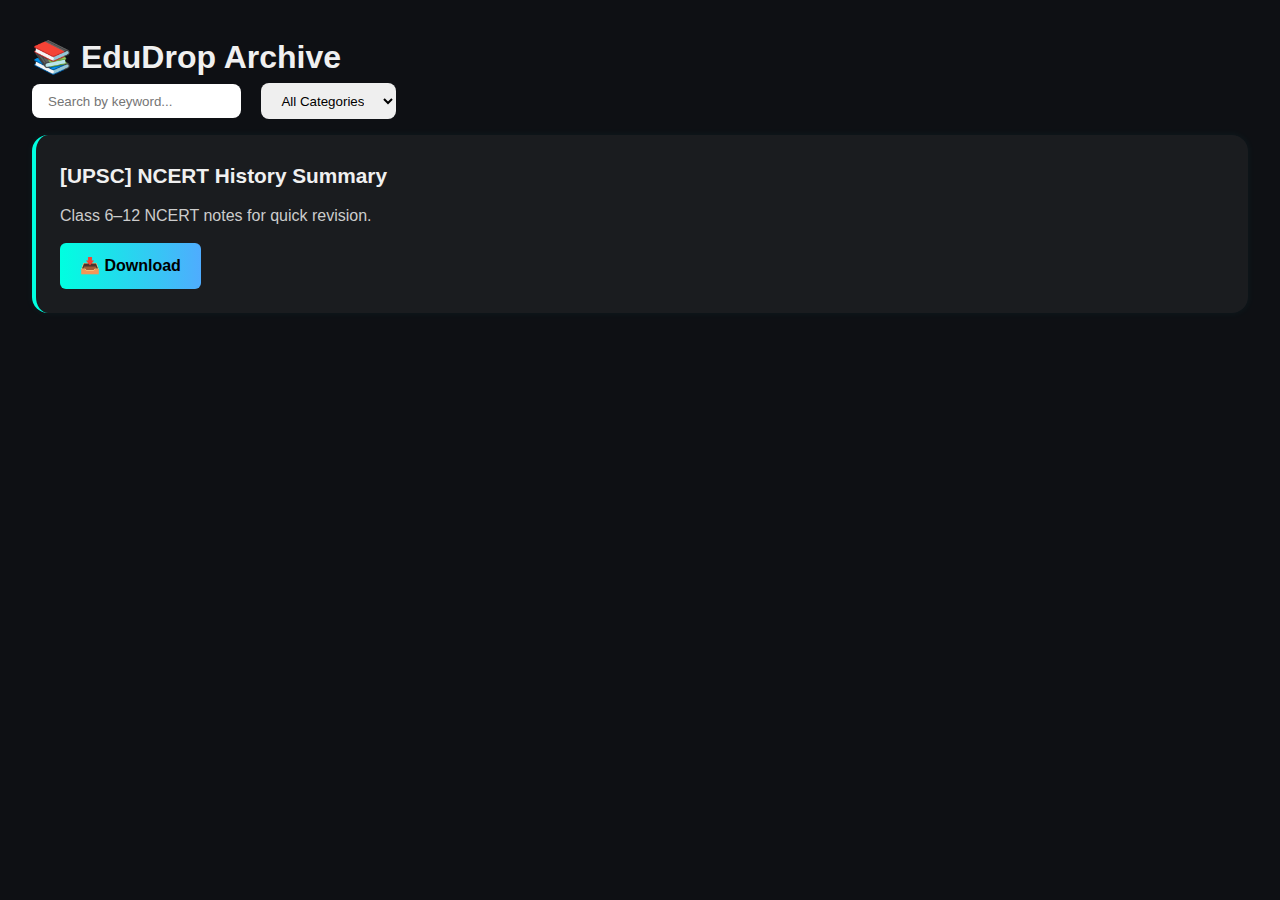
<file: archive.html>
<!DOCTYPE html>
<html lang="en">
<head>
  <meta charset="UTF-8" />
  <meta name="viewport" content="width=device-width, initial-scale=1.0"/>
  <title>EduDrop Archive</title>
  <link rel="stylesheet" href="style.css" />
  <style>
    body {
      background: #0e1014;
      color: #f0f0f0;
      font-family: 'Segoe UI', sans-serif;
      padding: 2rem;
    }
    input, select {
      padding: 0.6rem 1rem;
      border-radius: 0.5rem;
      border: none;
      margin-right: 1rem;
      margin-bottom: 1rem;
    }
    .card {
      background: rgba(255,255,255,0.05);
      padding: 1.5rem;
      border-radius: 1rem;
      margin-bottom: 1.5rem;
    }
    .hidden {
      display: none;
    }
  </style>
</head>
<body>
  <h1>📚 EduDrop Archive</h1>

  <!-- Filters -->
  <input type="text" id="searchInput" placeholder="Search by keyword..." />
  <select id="categoryFilter">
    <option value="">All Categories</option>
    <option value="UPSC">UPSC</option>
    <option value="Coding">Coding</option>
    <option value="GATE">GATE</option>
    <option value="Notes">Notes</option>
    <option value="Other">Other</option>
  </select>

  <div id="cardContainer">
    <!-- Cards will be auto-injected by GitHub workflow -->
    <!-- Example card format: -->
    <div class="card" data-title="NCERT History Summary" data-category="UPSC">
      <h2>[UPSC] NCERT History Summary</h2>
      <p>Class 6–12 NCERT notes for quick revision.</p>
      <a href="https://t.me/EduDropChannel" class="button">📥 Download</a>
    </div>
  </div>

  <script>
    const searchInput = document.getElementById("searchInput");
    const categoryFilter = document.getElementById("categoryFilter");
    const cards = document.querySelectorAll(".card");

    function filterCards() {
      const query = searchInput.value.toLowerCase();
      const selectedCategory = categoryFilter.value;

      cards.forEach(card => {
        const title = card.dataset.title.toLowerCase();
        const category = card.dataset.category;

        const matchesTitle = title.includes(query);
        const matchesCategory = !selectedCategory || category === selectedCategory;

        if (matchesTitle && matchesCategory) {
          card.classList.remove("hidden");
        } else {
          card.classList.add("hidden");
        }
      });
    }

    searchInput.addEventListener("input", filterCards);
    categoryFilter.addEventListener("change", filterCards);
  </script>
</body>
</html>
</file>
<file: style.css>
* {
  margin: 0;
  padding: 0;
  box-sizing: border-box;
}

body {
  font-family: 'Segoe UI', sans-serif;
  background: #121212;
  color: #f1f1f1;
  line-height: 1.6;
}

header {
  text-align: center;
  padding: 30px 20px 10px;
  border-bottom: 1px solid #333;
}

header h1 {
  font-size: 2.5em;
  color: #00ffe0;
}

header p {
  color: #bbb;
  font-size: 1em;
  margin-top: 5px;
}

main {
  max-width: 800px;
  margin: 30px auto;
  padding: 0 20px;
}

.card {
  background: #1e1e1e;
  padding: 20px;
  border-radius: 10px;
  margin-bottom: 25px;
  box-shadow: 0 0 8px rgba(0, 255, 255, 0.05);
  border-left: 4px solid #00ffe0;
}

.card h2 {
  font-size: 1.3em;
  margin-bottom: 10px;
}

.card p {
  color: #ccc;
  margin-bottom: 15px;
}

.button {
  display: inline-block;
  background: linear-gradient(90deg, #00ffe0, #4facfe);
  padding: 10px 20px;
  color: black;
  text-decoration: none;
  font-weight: bold;
  border-radius: 6px;
  transition: background 0.3s ease;
}

.button:hover {
  background: linear-gradient(90deg, #4facfe, #00ffe0);
}

footer {
  text-align: center;
  padding: 20px 0;
  font-size: 0.9em;
  color: #888;
  border-top: 1px solid #333;
}
</file>
